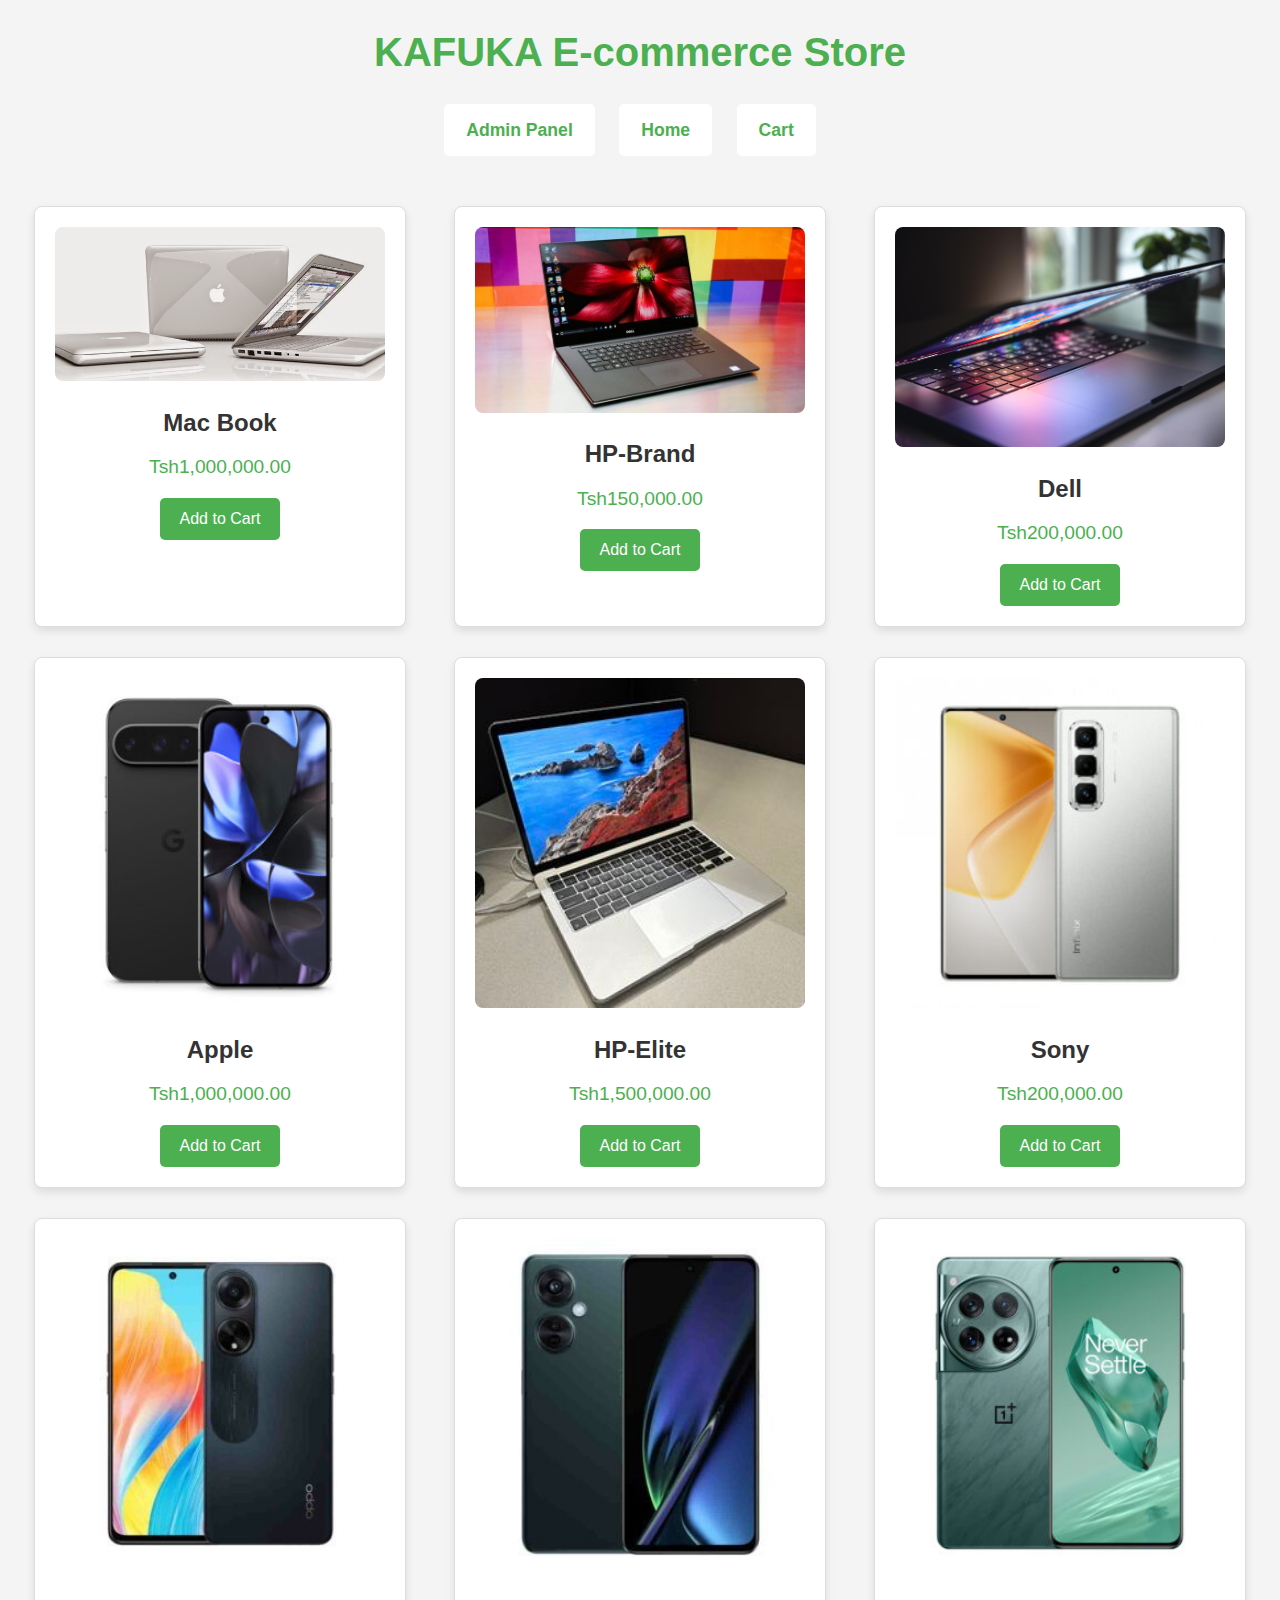
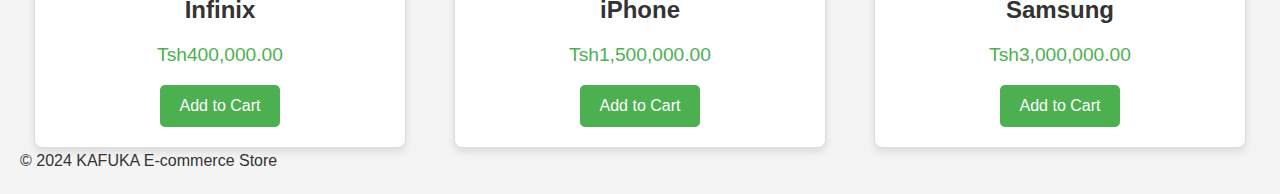
<file: index.html>
<!DOCTYPE html>
<html lang="en">
  <head>
    <meta charset="UTF-8" />
    <meta name="viewport" content="width=device-width, initial-scale=1.0" />
    <title>KAFUKA E-commerce Store</title>
    <link rel="stylesheet" href="styles.css" />
  </head>
  <body>
    <!-- Header with title and navigation -->
    <header>
      <h1>KAFUKA E-commerce Store</h1>
      <nav>
        <ul>
          <li><a href="admin.html">Admin Panel</a></li>
          <li><a href="cart.html">Home</a></li>
          <li><a href="cart.html">Cart</a></li>
        </ul>
      </nav>
    </header>

    <!-- Product Listing -->
    <main>
      <section class="product-list">
        <div class="product">
          <img src="images/w.jpg" alt="Mac Book" />
          <h3>Mac Book</h3>
          <p>Tsh1,000,000.00</p>
          <button onclick="addToCart('Mac Book', 1000000)">Add to Cart</button>
        </div>

        <div class="product">
          <img src="images/j.jpg" alt="HP-Brand" />
          <h3>HP-Brand</h3>
          <p>Tsh150,000.00</p>
          <button onclick="addToCart('HP-Brand', 150000)">Add to Cart</button>
        </div>

        <div class="product">
          <img src="images/k.jpg" alt="Dell" />
          <h3>Dell</h3>
          <p>Tsh200,000.00</p>
          <button onclick="addToCart('Dell', 200000)">Add to Cart</button>
        </div>
      </section>

      <section class="product-list">
        <!-- More products -->
        <div class="product">
          <img src="images/d.jpg" alt="Apple" />
          <h3>Apple</h3>
          <p>Tsh1,000,000.00</p>
          <button onclick="addToCart('Apple', 1000000)">Add to Cart</button>
        </div>

        <div class="product">
          <img src="images/a.jpg" alt="HP-Elite" />
          <h3>HP-Elite</h3>
          <p>Tsh1,500,000.00</p>
          <button onclick="addToCart('HP-Elite', 1500000)">Add to Cart</button>
        </div>

        <div class="product">
          <img src="images/f.jpg" alt="Sony" />
          <h3>Sony</h3>
          <p>Tsh200,000.00</p>
          <button onclick="addToCart('Sony', 200000)">Add to Cart</button>
        </div>
      </section>

      <section class="product-list">
        <!-- More products -->
        <div class="product">
          <img src="images/g.jpg" alt="Infinix" />
          <h3>Infinix</h3>
          <p>Tsh400,000.00</p>
          <button onclick="addToCart('Infinix', 400000)">Add to Cart</button>
        </div>

        <div class="product">
          <img src="images/p.jpg" alt="iphone" />
          <h3>iPhone</h3>
          <p>Tsh1,500,000.00</p>
          <button onclick="addToCart('iPhone', 1500000)">Add to Cart</button>
        </div>

        <div class="product">
          <img src="images/l.jpg" alt="Samsung" />
          <h3>Samsung</h3>
          <p>Tsh3,000,000.00</p>
          <button onclick="addToCart('Samsung', 3000000)">Add to Cart</button>
        </div>
      </section>
    </main>

    <footer>
      <p>&copy; 2024 KAFUKA E-commerce Store</p>
    </footer>

    <script src="script.js"></script>
  </body>
</html>
</file>
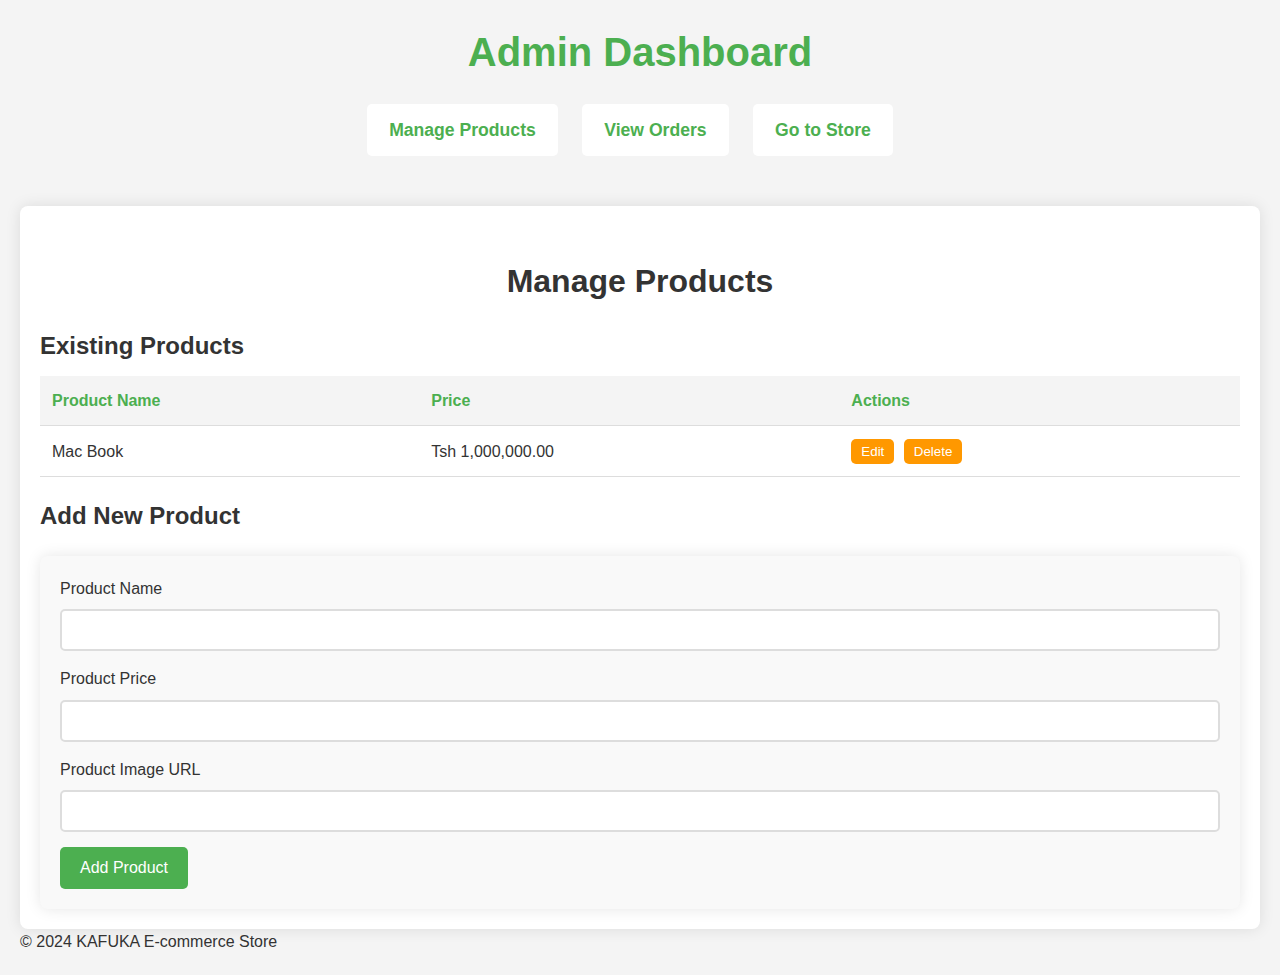
<file: admin.html>
<!DOCTYPE html>
<html lang="en">
<head>
    <meta charset="UTF-8">
    <meta name="viewport" content="width=device-width, initial-scale=1.0">
    <title>Admin Panel - KAFUKA E-commerce</title>
    <link rel="stylesheet" href="styles.css">
</head>
<body>
    <header>
        <h1>Admin Dashboard</h1>
        <nav>
            <ul>
                <li><a href="admin.html">Manage Products</a></li>
                <li><a href="order.html">View Orders</a></li>
                <li><a href="index.html">Go to Store</a></li>
            </ul>
        </nav>
    </header>

    <main>
        <section id="product-management">
            <h2>Manage Products</h2>
            
            <!-- View Products Section -->
            <section id="view-products">
                <h3>Existing Products</h3>
                <table id="product-table">
                    <thead>
                        <tr>
                            <th>Product Name</th>
                            <th>Price</th>
                            <th>Actions</th>
                        </tr>
                    </thead>
                    <tbody>
                        <!-- Example Product Row -->
                        <tr>
                            <td>Mac Book</td>
                            <td>Tsh 1,000,000.00</td>
                            <td>
                                <button onclick="editProduct('Mac Book')">Edit</button>
                                <button onclick="deleteProduct('Mac Book')">Delete</button>
                            </td>
                        </tr>
                    </tbody>
                </table>
            </section>

            <!-- Add New Product Section -->
            <section id="add-product">
                <h3>Add New Product</h3>
                <form id="add-product-form">
                    <label for="product-name">Product Name</label>
                    <input type="text" id="product-name" required />
                    <label for="product-price">Product Price</label>
                    <input type="number" id="product-price" required />
                    <label for="product-image">Product Image URL</label>
                    <input type="text" id="product-image" required />
                    <button type="submit">Add Product</button>
                </form>
            </section>
        </section>
    </main>

    <footer>
        <p>&copy; 2024 KAFUKA E-commerce Store</p>
    </footer>

    <script src="admin.js"></script>
</body>
</html>
</file>
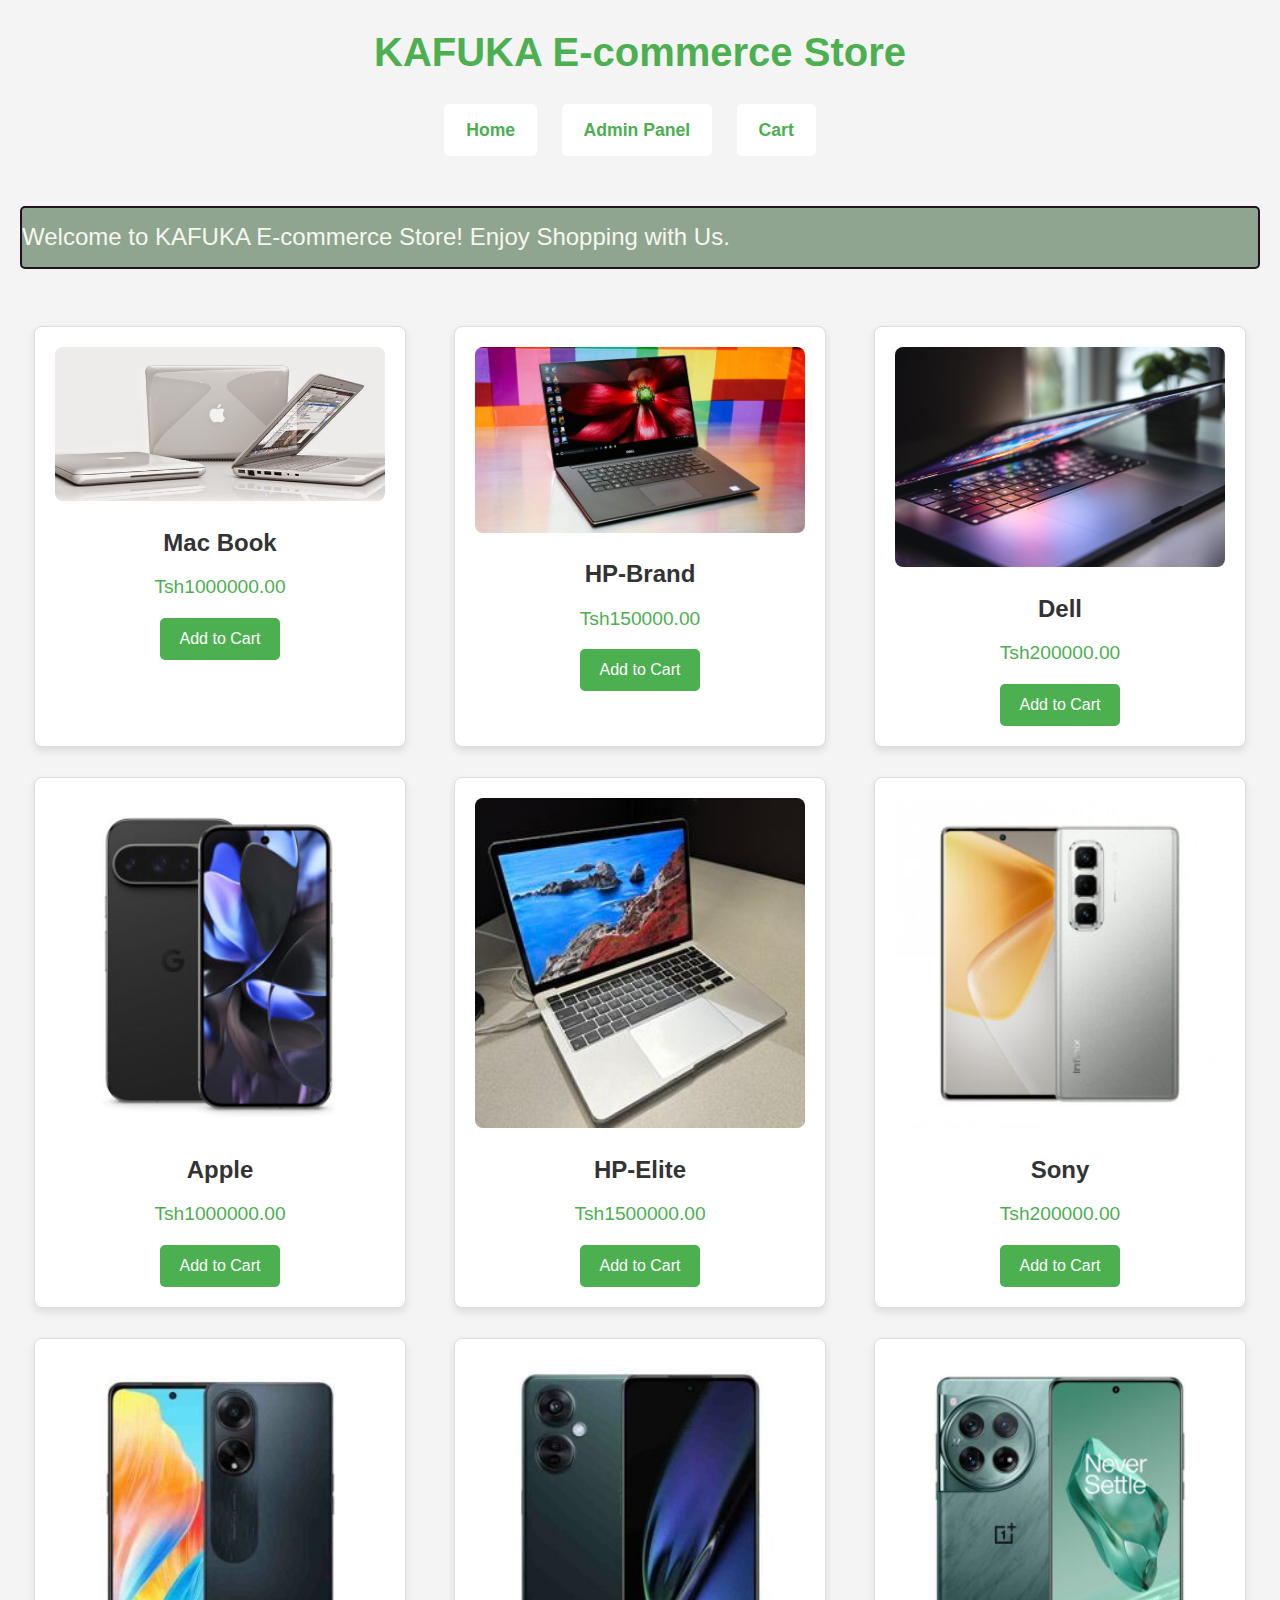
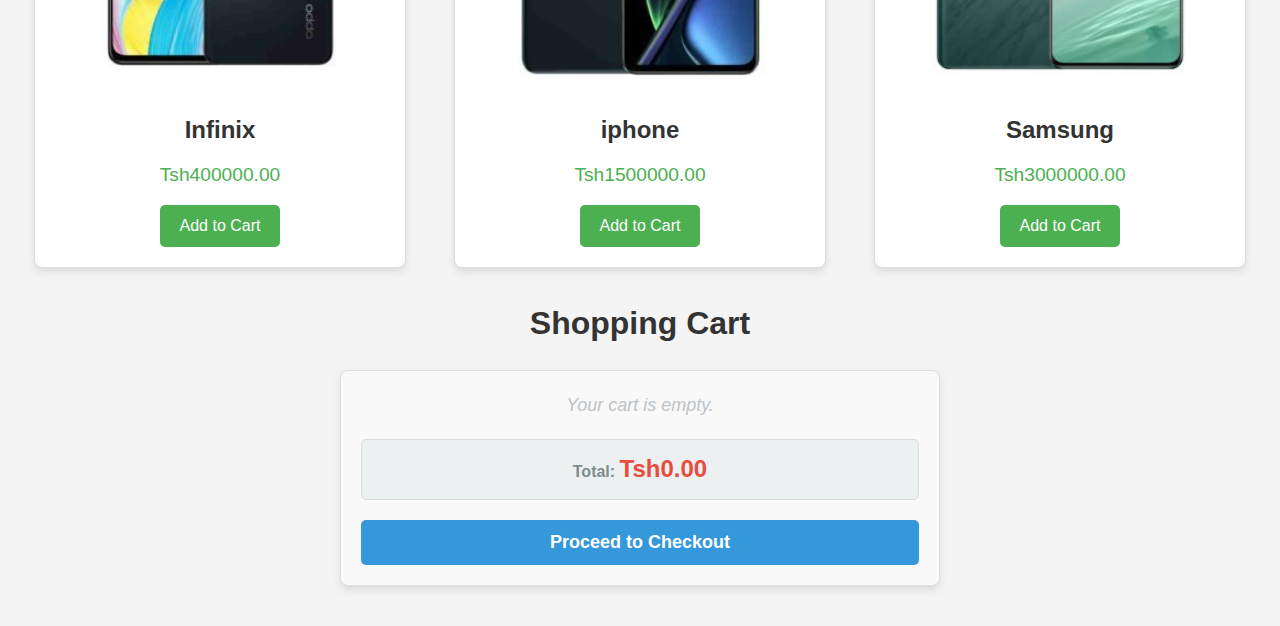
<file: cart.html>
<!DOCTYPE html>
<html lang="en">
  <head>
    <meta charset="UTF-8" />
    <meta name="viewport" content="width=device-width, initial-scale=1.0" />
    <title>First Shopping Cart</title>
    <link rel="stylesheet" href="styles.css" />
  </head>
  <body>
    <h1>KAFUKA E-commerce Store</h1>
    <nav class="navbar">
      <ul>
        <li><a href="index.html">Home</a></li>
        <li><a href="admin.html">Admin Panel</a></li>
        <li><a href="home.html">Cart</a></li>
      </ul>
    </nav>
     <div class="marquee-container">
        <div class="marquee">
            Welcome to KAFUKA E-commerce Store! Enjoy Shopping with Us.
        </div>
    </div>
    <p><a href="admin.html"></a></p>

    <div class="product-list">
      <div class="product">
        <img src="images/w.jpg" alt="Product 1" />
        <h3>Mac Book</h3>
        <p>Tsh1000000.00</p>
        <button onclick="addToCart('Mac Book', 1000000)">Add to Cart</button>
      </div>
      <div class="product">
        <img src="images/j.jpg" alt="Product 2" />
        <h3>HP-Brand</h3>
        <p>Tsh150000.00</p>
        <button onclick="addToCart('HP-Brand', 150000)">Add to Cart</button>
      </div>
      <div class="product">
        <img src="images/k.jpg" alt="Product 3" />
        <h3>Dell</h3>
        <p>Tsh200000.00</p>
        <button onclick="addToCart('Dell', 200000)">Add to Cart</button>
      </div>
    </div>

    <div class="product-list">
      <div class="product">
        <img src="images/d.jpg" alt="Product 4" />
        <h3>Apple</h3>
        <p>Tsh1000000.00</p>
        <button onclick="addToCart('Apple', 1000000)">Add to Cart</button>
      </div>
      <div class="product">
        <img src="images/a.jpg" alt="Product 5" />
        <h3>HP-Elite</h3>
        <p>Tsh1500000.00</p>
        <button onclick="addToCart('HP-Elite', 1500000)">Add to Cart</button>
      </div>
      <div class="product">
        <img src="images/f.jpg" alt="Product 6" />
        <h3>Sony</h3>
        <p>Tsh200000.00</p>
        <button onclick="addToCart('Sony', 200000)">Add to Cart</button>
      </div>
    </div>

    <div class="product-list">
      <div class="product">
        <img src="images/g.jpg" alt="Product 7" />
        <h3>Infinix</h3>
        <p>Tsh400000.00</p>
        <button onclick="addToCart('Infinix', 400000)">Add to Cart</button>
      </div>
      <div class="product">
        <img src="images/p.jpg" alt="Product 8" />
        <h3>iphone</h3>
        <p>Tsh1500000.00</p>
        <button onclick="addToCart('iphone', 1500000)">Add to Cart</button>
      </div>
      <div class="product">
        <img src="images/l.jpg" alt="Product 9" />
        <h3>Samsung</h3>
        <p>Tsh3000000.00</p>
        <button onclick="addToCart('Samsung', 3000000)">Add to Cart</button>
      </div>
    </div>

    <h2>Shopping Cart</h2>
    <div id="cart">
      <p class="empty-message">Your cart is empty.</p>
      <p id="total-price">Total: <span>Tsh0.00</span></p>
      <!-- You can add the checkout button if needed -->
      <button class="checkout-btn" onclick="checkout()">
        Proceed to Checkout
      </button>
    </div>

    <script src="script.js"></script>
  </body>
</html>
</file>
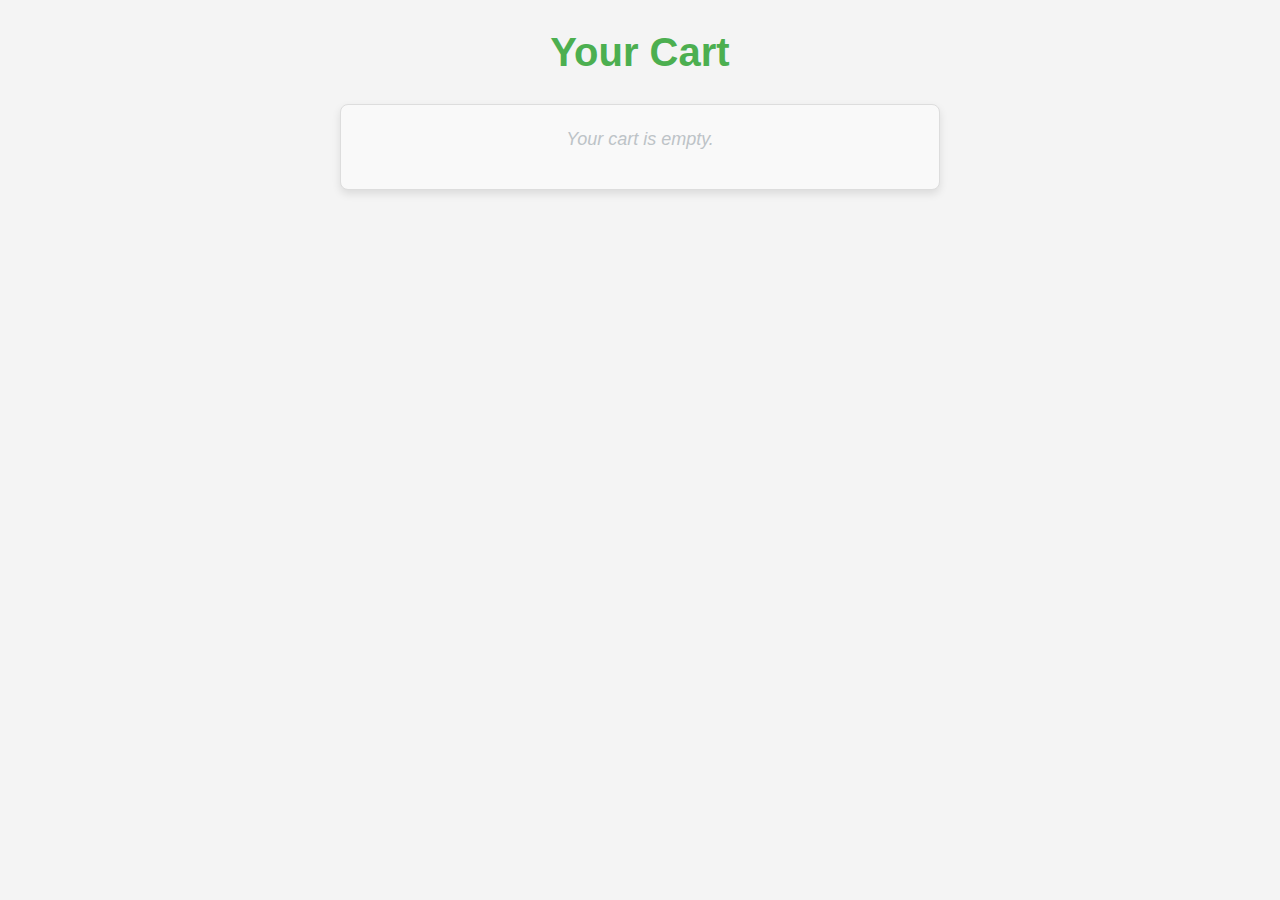
<file: home.html>
<!DOCTYPE html>
<html lang="en">
<head>
    <meta charset="UTF-8">
    <meta name="viewport" content="width=device-width, initial-scale=1.0">
    <title>Your Cart</title>
    <link rel="stylesheet" href="styles.css">
</head>
<body>

    <h1>Your Cart</h1>

    <div id="cart">
        <p class="empty-message" style="display: none;">Your cart is empty.</p>
        <ul id="cart-items"></ul> <!-- Cart items list -->
    </div>

    <p id="total-price" style="display: none;">Total: Tsh 0.00</p>
    <button class="checkout-btn" style="display: none;" onclick="checkout()">Proceed to Checkout</button>

    <script src="script.js"></script>
</body>
</html>
</file>
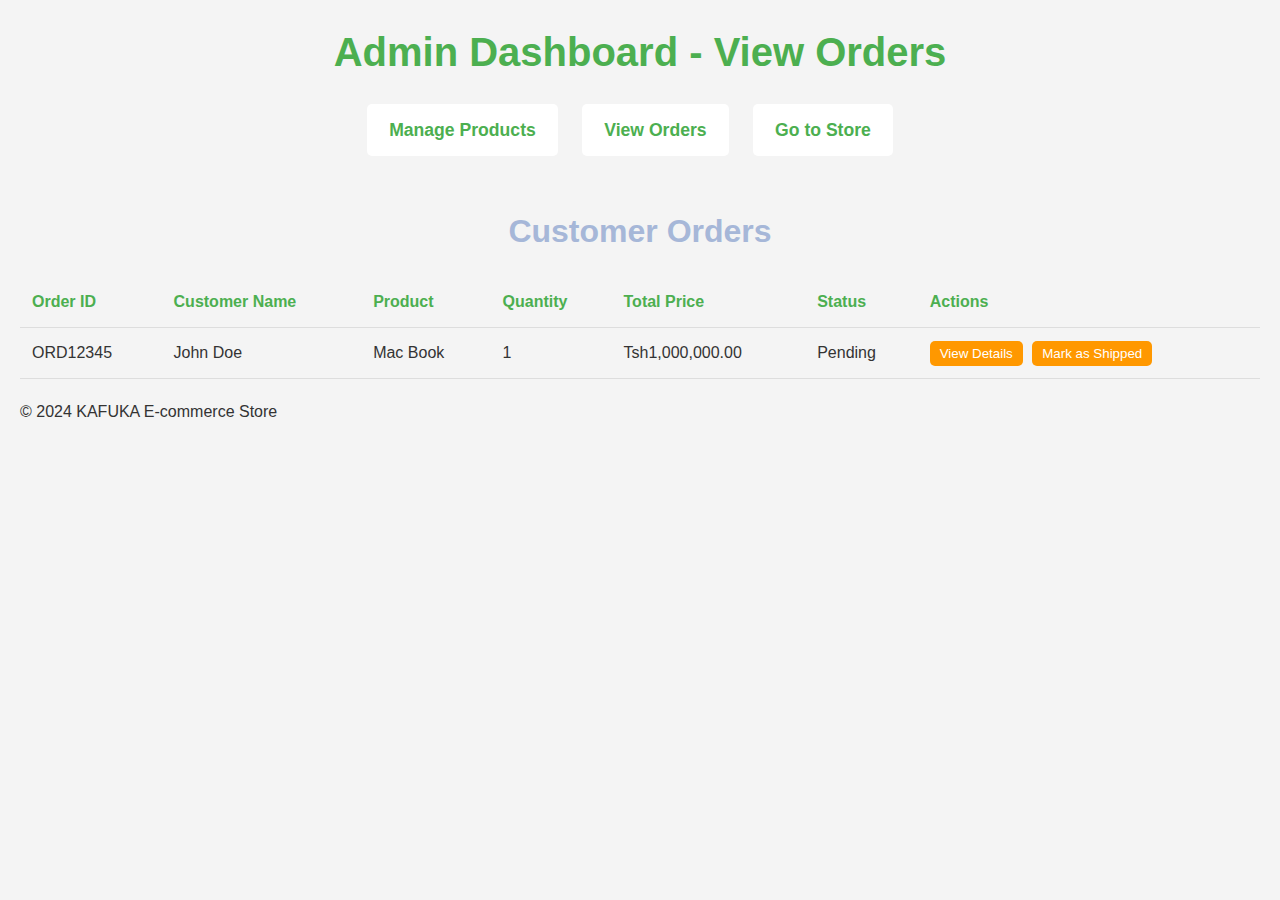
<file: order.html>
<!DOCTYPE html>
<html lang="en">
  <head>
    <meta charset="UTF-8" />
    <meta name="viewport" content="width=device-width, initial-scale=1.0" />
    <title>Admin - View Orders</title>
    <link rel="stylesheet" href="styles.css" />
  </head>
  <body>
    <header>
      <h1>Admin Dashboard - View Orders</h1>
      <nav>
        <ul>
          <li><a href="admin.html">Manage Products</a></li>
          <li><a href="order.html">View Orders</a></li>
          <li><a href="index.html">Go to Store</a></li>
        </ul>
      </nav>
    </header>

    <main>
      <section id="view-orders">
        <h2>Customer Orders</h2>

        <table id="orders-table">
          <thead>
            <tr>
              <th>Order ID</th>
              <th>Customer Name</th>
              <th>Product</th>
              <th>Quantity</th>
              <th>Total Price</th>
              <th>Status</th>
              <th>Actions</th>
            </tr>
          </thead>
          <tbody>
            <!-- Example Order Row -->
            <tr>
              <td>ORD12345</td>
              <td>John Doe</td>
              <td>Mac Book</td>
              <td>1</td>
              <td>Tsh1,000,000.00</td>
              <td>Pending</td>
              <td>
                <button onclick="viewOrderDetails('ORD12345')">
                  View Details
                </button>
                <button onclick="changeOrderStatus('ORD12345')">
                  Mark as Shipped
                </button>
              </td>
            </tr>
            <!-- More orders will be added dynamically -->
          </tbody>
        </table>
      </section>
    </main>

    <footer>
      <p>&copy; 2024 KAFUKA E-commerce Store</p>
    </footer>

    <script src="admin.js"></script>
  </body>
</html>
</file>
<file: styles.css>
/* General reset */
* {
    margin: 0;
    padding: 0;
    box-sizing: border-box;
}

/* Body and basic layout */
body {
    font-family: Arial, sans-serif;
    background-color: #f4f4f4;
    color: #333;
    line-height: 1.6;
    padding: 20px;
}

/* Header */
h1 {
    text-align: center;
    color: #333;
    font-size: 2.5rem;
    margin-bottom: 20px;
}

h2 {
    margin-top: 30px;
    font-size: 1.8rem;
    color: #4CAF50;
}

/* Admin link styling */
a {
    text-decoration: none;
    color: #4CAF50;
    font-weight: bold;
    margin-bottom: 20px;
    display: inline-block;
    text-align: center;
}

/* Styling the product listing */
.product-list {
    display: flex;
    flex-wrap: wrap;
    justify-content: space-around;
    gap: 20px;
    margin-top: 30px;
}

/* Individual product box */
.product {
    background-color: #fff;
    border: 1px solid #ddd;
    border-radius: 8px;
    padding: 20px;
    text-align: center;
    width: 30%;
    box-shadow: 0 4px 8px rgba(0, 0, 0, 0.1);
    transition: transform 0.3s, box-shadow 0.3s;
}

.product:hover {
    transform: translateY(-10px);
    box-shadow: 0 6px 12px rgba(0, 0, 0, 0.2);
}

/* Image styling */
.product img {
    width: 100%;
    height: auto;
    border-radius: 8px;
    margin-bottom: 15px;
}

/* Product title and price */
.product h3 {
    font-size: 1.5rem;
    margin-bottom: 10px;
    color: #333;
}

.product p {
    font-size: 1.2rem;
    color: #4CAF50;
    margin-bottom: 15px;
}

/* Add to Cart Button */
.product button {
    background-color: #4CAF50;
    color: white;
    padding: 12px 20px;
    border: none;
    border-radius: 5px;
    cursor: pointer;
    font-size: 1rem;
    transition: background-color 0.3s;
}

.product button:hover {
    background-color: #45a049;
}

/* Cart section */
#cart {
    background-color: #fff;
    border: 1px solid #ddd;
    border-radius: 8px;
    padding: 20px;
    margin-top: 20px;
}

#cart p {
    font-size: 1.2rem;
    color: #333;
}

#total-price {
    font-size: 1.4rem;
    color: #4CAF50;
    margin-top: 20px;
}
@media (max-width: 768px) {
    .product-list {
        flex-direction: column;
        align-items: center;
    }

    .product {
        width: 80%;
        margin-bottom: 20px;
    }
}
.admin-page table{
    width:100%;
    border-collapse:collapse;
    margin-bottom: 20px;

}
.admin-page button {
    background-color: #ff9800;
    color: white;
}
h1 {
    text-align: center;
    color: #4CAF50;
    margin-bottom: 20px;
    font-size: 2.5rem;
}

/* Navigation */
nav {
    margin-bottom: 30px;
    text-align: center;
}

nav ul {
    list-style: none;
    padding: 0;
}

nav ul li {
    display: inline-block;
    margin-right: 20px;
}

nav ul li a {
    text-decoration: none;
    font-size: 1.1rem;
    color: #4CAF50;
    padding: 10px 20px;
    background-color: #fff;
    border-radius: 5px;
    border: 2px solid transparent;
    transition: background-color 0.3s, border-color 0.3s;
}

nav ul li a:hover {
    background-color: #4CAF50;
    color: white;
    border-color: #4CAF50;
}

/* Product Management Section */
#product-management {
    background-color: #fff;
    padding: 20px;
    border-radius: 8px;
    box-shadow: 0 0 15px rgba(0, 0, 0, 0.1);
}

h2 {
    font-size: 2rem;
    color: #333;
    margin-bottom: 20px;
}

h3 {
    font-size: 1.5rem;
    color: #333;
    margin-bottom: 10px;
}

table {
    width: 100%;
    border-collapse: collapse;
    margin-bottom: 20px;
}

table th,
table td {
    padding: 12px;
    text-align: left;
    border-bottom: 1px solid #ddd;
}

table th {
    background-color: #f4f4f4;
    color: #4CAF50;
}

table td button {
    background-color: #ff9800;
    color: white;
    border: none;
    padding: 5px 10px;
    margin-right: 5px;
    cursor: pointer;
    border-radius: 5px;
    transition: background-color 0.3s;
}

table td button:hover {
    background-color: #e68900;
}

form {
    background-color: #f9f9f9;
    padding: 20px;
    border-radius: 8px;
    box-shadow: 0 0 15px rgba(0, 0, 0, 0.1);
    margin-top: 20px;
}

form label {
    display: block;
    margin-bottom: 8px;
    font-size: 1rem;
    color: #333;
}

form input {
    width: 100%;
    padding: 10px;
    margin-bottom: 15px;
    border: 2px solid #ddd;
    border-radius: 5px;
    font-size: 1rem;
}

form input:focus {
    border-color: #4CAF50;
    outline: none;
}

form button {
    background-color: #4CAF50;
    color: white;
    border: none;
    padding: 12px 20px;
    font-size: 1rem;
    cursor: pointer;
    border-radius: 5px;
    transition: background-color 0.3s;
}

form button:hover {
    background-color: #45a049;
}

/* Responsive Design */
@media screen and (max-width: 768px) {

    table th,
    table td {
        padding: 8px;
    }

    form input {
        font-size: 0.9rem;
    }

    form button {
        padding: 10px 15px;
    }
}

@media screen and (max-width: 480px) {
    h1 {
        font-size: 2rem;
    }

    h2 {
        font-size: 1.5rem;
    }
    a{
        text-align: center;
    }
        /* Basic Reset */
        * {
            margin: 0;
            padding: 0;
            box-sizing: border-box;
        }
    
        /* Navbar Style */
        .navbar {
            background-color: #333;
            color: white;
            padding: 10px 0;
            text-align: center;
        }
    
        .navbar ul {
            list-style-type: none;
            padding: 0;
        }
    
        .navbar li {
            display: inline;
            margin: 0 20px;
        }
    
        .navbar a {
            color: white;
            text-decoration: none;
            font-size: 18px;
            padding: 10px 20px;
        }
    
        .navbar a:hover {
            background-color: #555;
            border-radius: 5px;
        }

    h3 {
        font-size: 1.2rem;
    }

    table {
        font-size: 0.9rem;
    }
}
let cart = JSON.parse(localStorage.getItem('cart')) || [];

function addToCart(name, price) {
    const existingItemIndex = cart.findIndex(item => item.name === name);
    if (existingItemIndex !== -1) {
        cart[existingItemIndex].quantity += 1;
    } else {
        cart.push({ name, price, quantity: 1 });
    }

    localStorage.setItem('cart', JSON.stringify(cart));
    updateCartDisplay();
}

function updateCartDisplay() {
    const cartContainer = document.getElementById('cart');
    const totalPriceElement = document.getElementById('total-price');
    const emptyMessage = document.querySelector('.empty-message');
    const checkoutBtn = document.querySelector('.checkout-btn');
    const cartItemsList = document.getElementById('cart-items');

    cartItemsList.innerHTML = '';

    if (cart.length === 0) {
        emptyMessage.style.display = 'block';
        totalPriceElement.style.display = 'none';
        checkoutBtn.style.display = 'none';
    } else {
        emptyMessage.style.display = 'none';
        totalPriceElement.style.display = 'block';
        checkoutBtn.style.display = 'block';

        let total = 0;
        cart.forEach(item => {
            const listItem = document.createElement('li');
            listItem.textContent = `${item.name} - Tsh${item.price} x ${item.quantity}`;
            cartItemsList.appendChild(listItem);

            total += item.price * item.quantity;
        });

        totalPriceElement.innerHTML = `Total: Tsh ${total.toLocaleString()}`;
    }
}

function checkout() {
    alert('Proceeding to checkout...');
}

updateCartDisplay();

#view-orders {
    background-color: white;
    padding: 20px;
    border-radius: 8px;
    box-shadow: 0 4px 8px rgba(0, 0, 0, 0.1);
}

#view-orders h2 {
    color: rgb(166, 183, 216);
    margin-bottom: 20px;
}
/* Shopping Cart Section */
#cart {
    margin-top: 20px;
    padding: 20px;
    border-radius: 8px;
    background-color: #f9f9f9;
    /* Light gray background for the cart section */
    border: 1px solid #ddd;
    /* Subtle border */
    box-shadow: 0 4px 8px rgba(0, 0, 0, 0.1);
    /* Soft shadow to lift the cart section */
    max-width: 600px;
    /* Limit width for better layout */
    margin: 20px auto;
    /* Center align and add margin at the top */
}

#cart p {
    font-size: 16px;
    color: #7f8c8d;
    /* Soft gray text for "Your cart is empty" */
    text-align: center;
    margin-bottom: 15px;
}

#total-price {
    font-size: 20px;
    font-weight: bold;
    color: #2c3e50;
    /* Dark gray for the total price */
    text-align: center;
    margin-top: 20px;
    padding: 10px;
    background-color: #ecf0f1;
    /* Light gray background for the total price */
    border-radius: 5px;
    border: 1px solid #ddd;
    /* Light border for contrast */
}

#total-price span {
    color: #e74c3c;
    /* Red color for the actual price */
    font-size: 24px;
}

#cart .empty-message {
    font-size: 18px;
    color: #bdc3c7;
    /* Light gray for the empty cart message */
    font-style: italic;
}

#cart .checkout-btn {
    display: block;
    width: 100%;
    padding: 12px;
    background-color: #3498db;
    /* Bright blue background for the checkout button */
    color: white;
    font-size: 18px;
    font-weight: bold;
    text-align: center;
    border: none;
    border-radius: 5px;
    cursor: pointer;
    margin-top: 20px;
    transition: background-color 0.3s ease;
}

#cart .checkout-btn:hover {
    background-color: #8f6886;
    /* Darker blue on hover */
}
h2{
    text-align: center;
}
.marquee-container {
    width: 100%;
    overflow: hidden;
    background-color: #8fa58f;
    /* Green background */
    padding: 10px 0;
    /* Adds padding for better visibility */
    box-sizing: border-box;
    border-radius: 5px;
    /* Rounded corners */
    border: 2px solid hwb(305 7% 87%);
    /* White border around the marquee */
}

/* The actual scrolling text */
.marquee {
    display: inline-block;
    font-size: 24px;
    color: #f6f7f1;
    /* White text color */
    white-space: nowrap;
    /* Prevent the text from wrapping */
    animation: scroll-left 10s linear infinite;
    /* Animation for scrolling */
}

/* Keyframes for the scrolling effect */
@keyframes scroll-left {
    0% {
        transform: translateX(100%);
        /* Start off-screen from the right */
    }

    100% {
        transform: translateX(-100%);
        /* Move off-screen to the left */
    }
}
</file>
